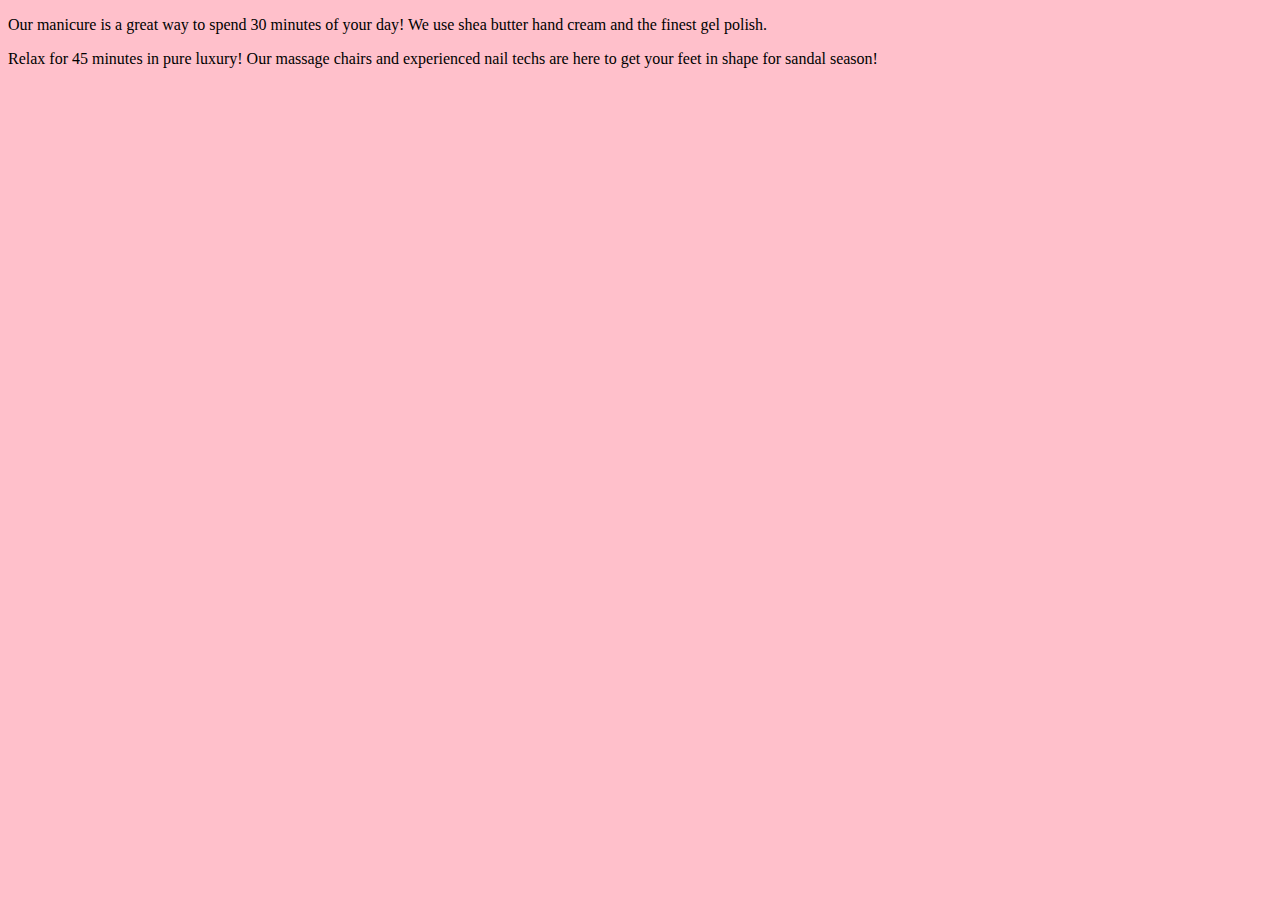
<file: src/main/resources/templates/fragments.html>
<!DOCTYPE html>
<html lang="en" xmlns:th="http://www.thymeleaf.org/">
<head th:fragment="head">
    <meta charset="UTF-8">
    <link href="../static/css/styles.css" th:href="@{/css/styles.css}" rel="stylesheet"/>
    <link rel="stylesheet" href="https://cdn.jsdelivr.net/npm/bootstrap@4.6.0/dist/css/bootstrap.min.css"
          integrity="sha384-B0vP5xmATw1+K9KRQjQERJvTumQW0nPEzvF6L/Z6nronJ3oUOFUFpCjEUQouq2+l" crossorigin="anonymous">
    <title th:text="${title}"></title>
</head>
<body>
<p th:fragment="manicureDescription">Our manicure is a great way to spend 30 minutes of your day! We use shea butter
    hand cream and the finest gel polish.</p>
<p th:fragment="pedicureDescription">Relax for 45 minutes in pure luxury! Our massage chairs and experienced nail techs
    are here to get your feet in shape for sandal season!</p>
</body>
</html>
</file>
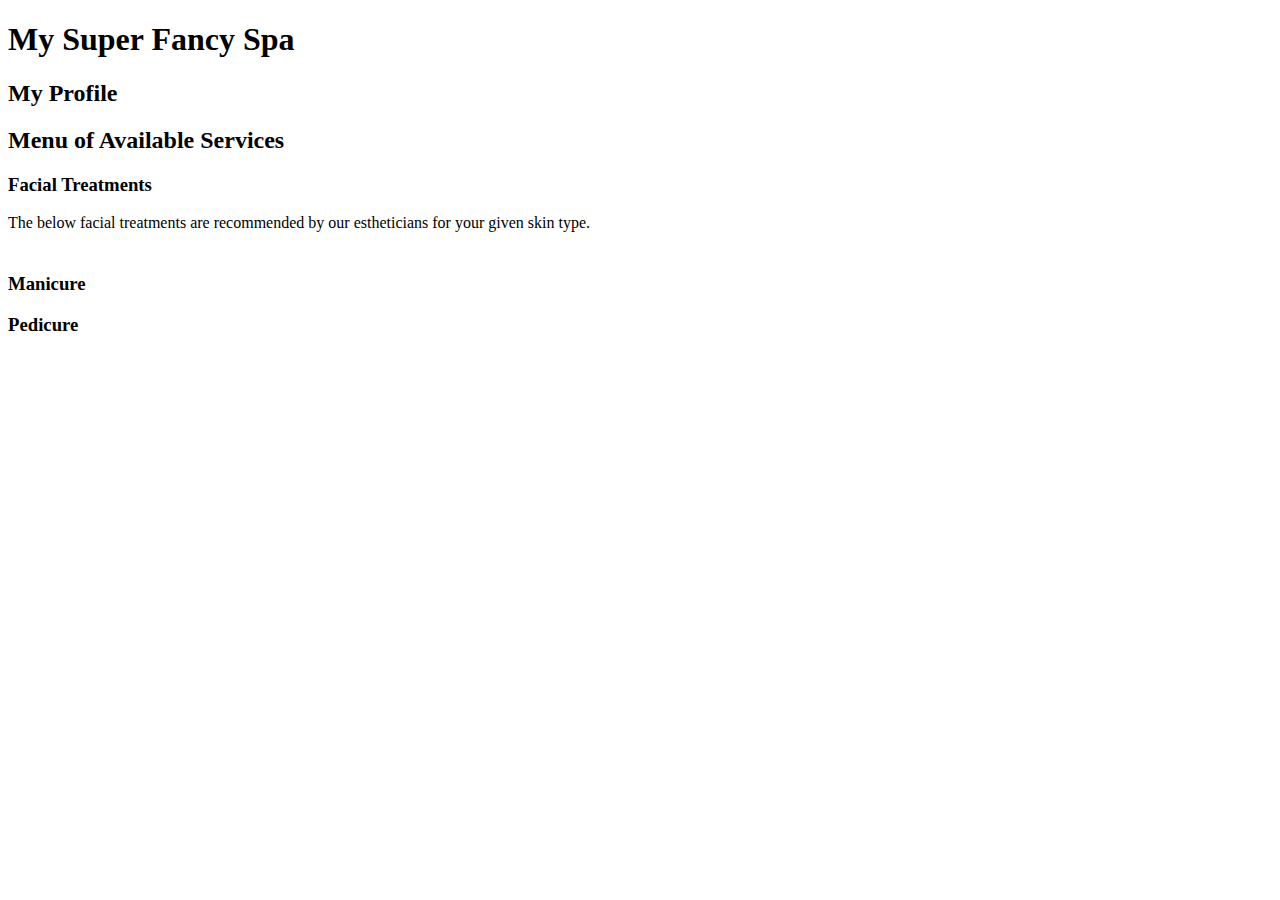
<file: src/main/resources/templates/menu.html>
<!DOCTYPE html>
<html lang="en" xmlns:th="https://www.thymeleaf.org/">
<head th:replace="fragments :: head">
    <title>Service Menu</title>
</head>

<body>
<h1>My Super Fancy Spa</h1>
<div id="clientProfile">
    <h2>My Profile</h2>
    <p th:text="${client.skinType}"></p>
    <p th:text="${client.nailService}"></p>
</div>
<div id="servicesMenu">
    <h2>Menu of Available Services</h2>
    <div>
        <h3>Facial Treatments</h3>
        <p>The below facial treatments are recommended by our estheticians for your given skin type.</p>
        <table>
            <th:block th:each="facial : ${client.appropriateFacials}">
                <tr>
                    <td th:text="${facial}"></td>
                </tr>
            </th:block>
        </table>
    </div>
    <div th:if="${client.nailService == 'manicure'}">
        <h3>Manicure</h3>
        <p th:replace="fragments :: manicureDescription"></p>
    </div>
    <div th:if="${client.nailService == 'pedicure'}">
        <h3>Pedicure</h3>
        <p th:replace="fragments :: pedicureDescription"></p>
    </div>
</div>
</body>
</html>
</file>
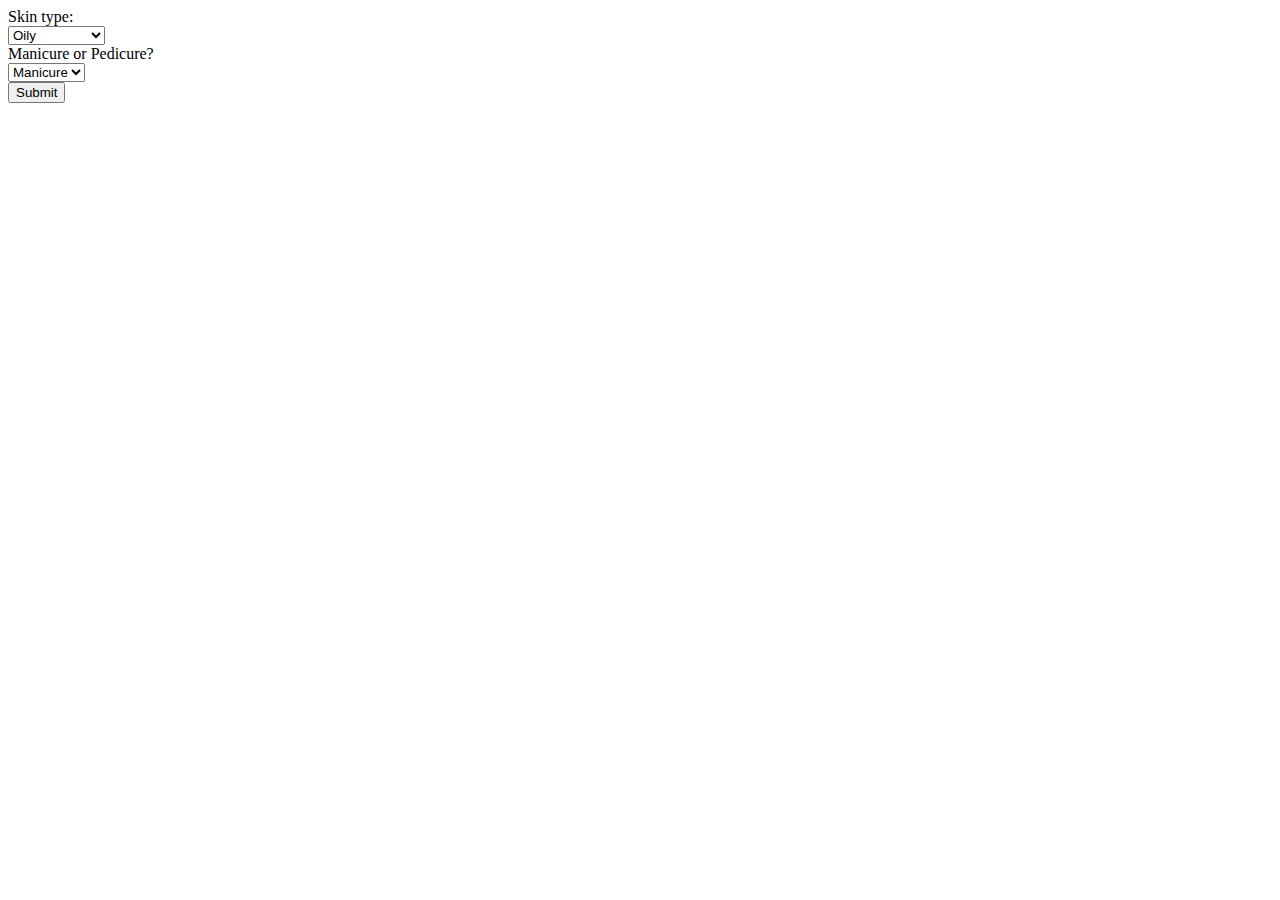
<file: src/main/resources/templates/serviceSelection.html>
<!DOCTYPE html>
<html lang="en" xmlns:th="https://www.thymeleaf.org/">
<head th:replace="fragments :: head">
    <title>Select Service</title>
</head>

<body>

<form method='post'>
    <div class="form-group">
        <label>
            Skin type:<br>
            <select name='skintype'>
                <option value='oily'>Oily</option>
                <option value='combination'>Combination</option>
                <option value='normal'>Normal</option>
                <option value='dry'>Dry</option>
            </select>
        </label>
    </div>
    <div class="form-group">
        <label>
            Manicure or Pedicure?<br>
            <select name='manipedi'>
                <option value='manicure'>Manicure</option>
                <option value='pedicure'>Pedicure</option>
            </select>
        </label><br>
    </div>
    <div class="form-group">
        <input type='submit' value='Submit'>
    </div>
</form>
</div>

</body>
</html>
</file>
